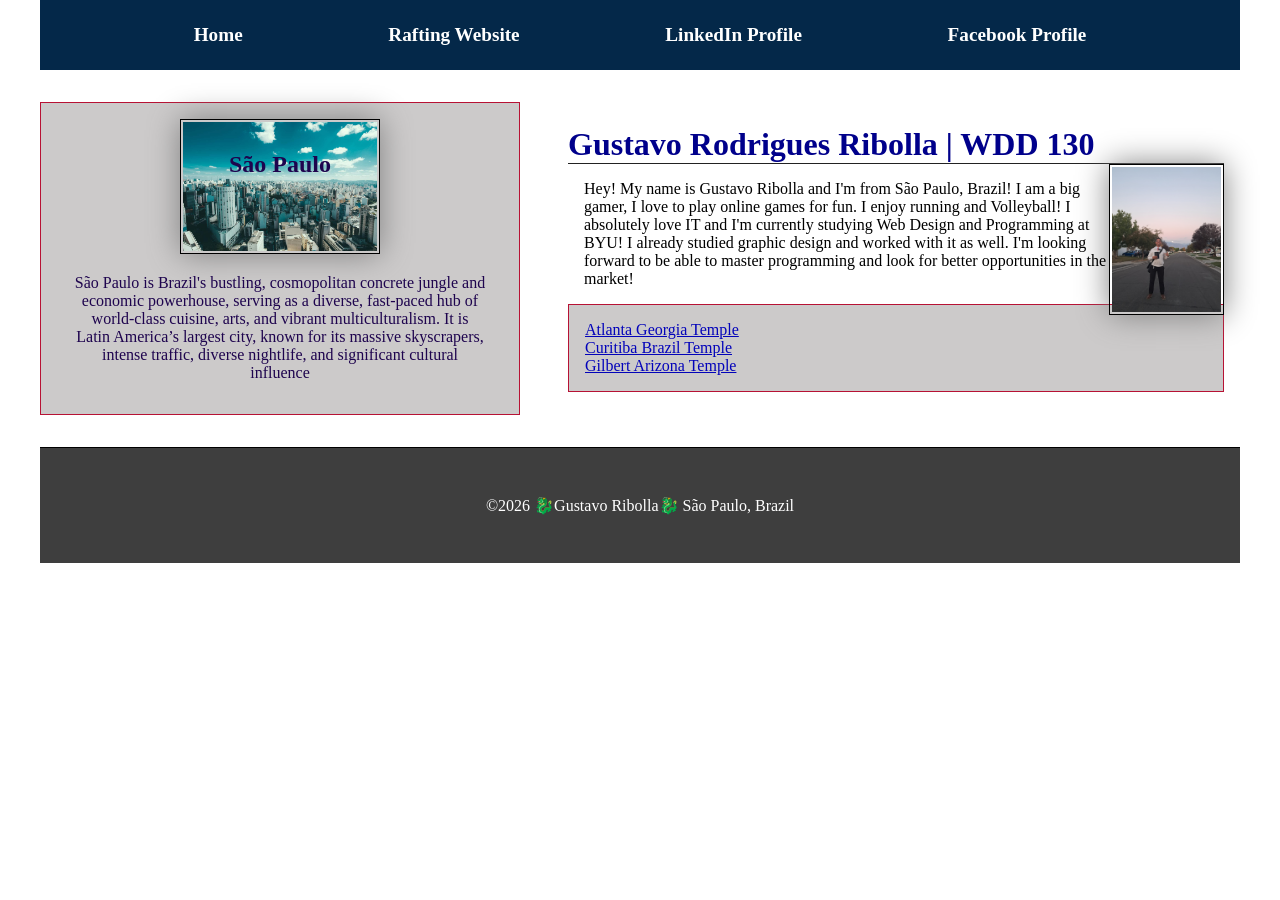
<file: index.html>
<!DOCTYPE html>
<html lang="en">

<head>
    <meta charset="UTF-8">
    <meta name="viewport" content="width=device-width, initial-scale=1.0">
    <title>WDD 130 | Gustavo Rodrigues Ribolla </title>
    <meta name="description" content="Hey! I'm Gustavo Ribolla, studying 
    web development at BYU. This page shares who I am and helps create future connections.">
    <meta name="author" content="Gustavo Ribolla">
    <link rel="stylesheet" href="styles/styles.css">
</head>

<body>
    <header>
        <nav>
            <a href="#">Home</a>
            <a href="wwr/">Rafting Website</a>
            <a href="www.linkedin.com/in/gustavo-ribolla-304529262" target="_blank">LinkedIn
                Profile</a>
            <a href="https://www.facebook.com/gustavo.ribolla.9" target="_blank">Facebook
                Profile</a>
        </nav>
    </header>

    <div class="grid">
        <main>
            <h1>Gustavo Rodrigues Ribolla | WDD 130</h1>
            <img src="images/profile.jpg" alt="Gustavo Rodrigues Ribolla" width="200">
            <p>Hey! My name is Gustavo Ribolla and I'm from São Paulo, Brazil!
                I am a big gamer, I love to play online games for fun.
                I enjoy running and Volleyball! I absolutely love IT
                and I'm currently studying Web Design and Programming
                at BYU! I already studied graphic design and worked with it
                as well. I'm looking forward to be able to master programming
                and look for better opportunities in the market!
            </p>
            <ul class="box">
                <li><a href="https://newsroom.churchofjesuschrist.org/article/atlanta-georgia-temple"
                      target="_blank">Atlanta Georgia Temple</a></li>
                <li><a href="https://newsroom.churchofjesuschrist.org/article/curitiba-brazil-temple"
                      target="_blank">Curitiba Brazil Temple</a></li>
                <li><a href="https://newsroom.churchofjesuschrist.org/article/gilbert-arizona-temple"
                      target="_blank">Gilbert Arizona Temple</a></li>
            </ul>
        </main>
        <aside class="box">
            <h2>São Paulo</h2>
            <img src="styles/saopaulo.jpg" alt="São Paulo Big City">
            <p>São Paulo is Brazil's bustling, cosmopolitan concrete jungle and economic powerhouse,
                serving as a diverse, fast-paced hub of world-class cuisine, arts, and vibrant
                multiculturalism. It is Latin America’s largest city, known for its massive
                skyscrapers,
                intense traffic, diverse nightlife, and significant cultural influence</p>
        </aside>
    </div>
    <footer>
        <p>©2026 🐉Gustavo Ribolla🐉 São Paulo, Brazil </p>
    </footer>
</body>

</html>
</file>
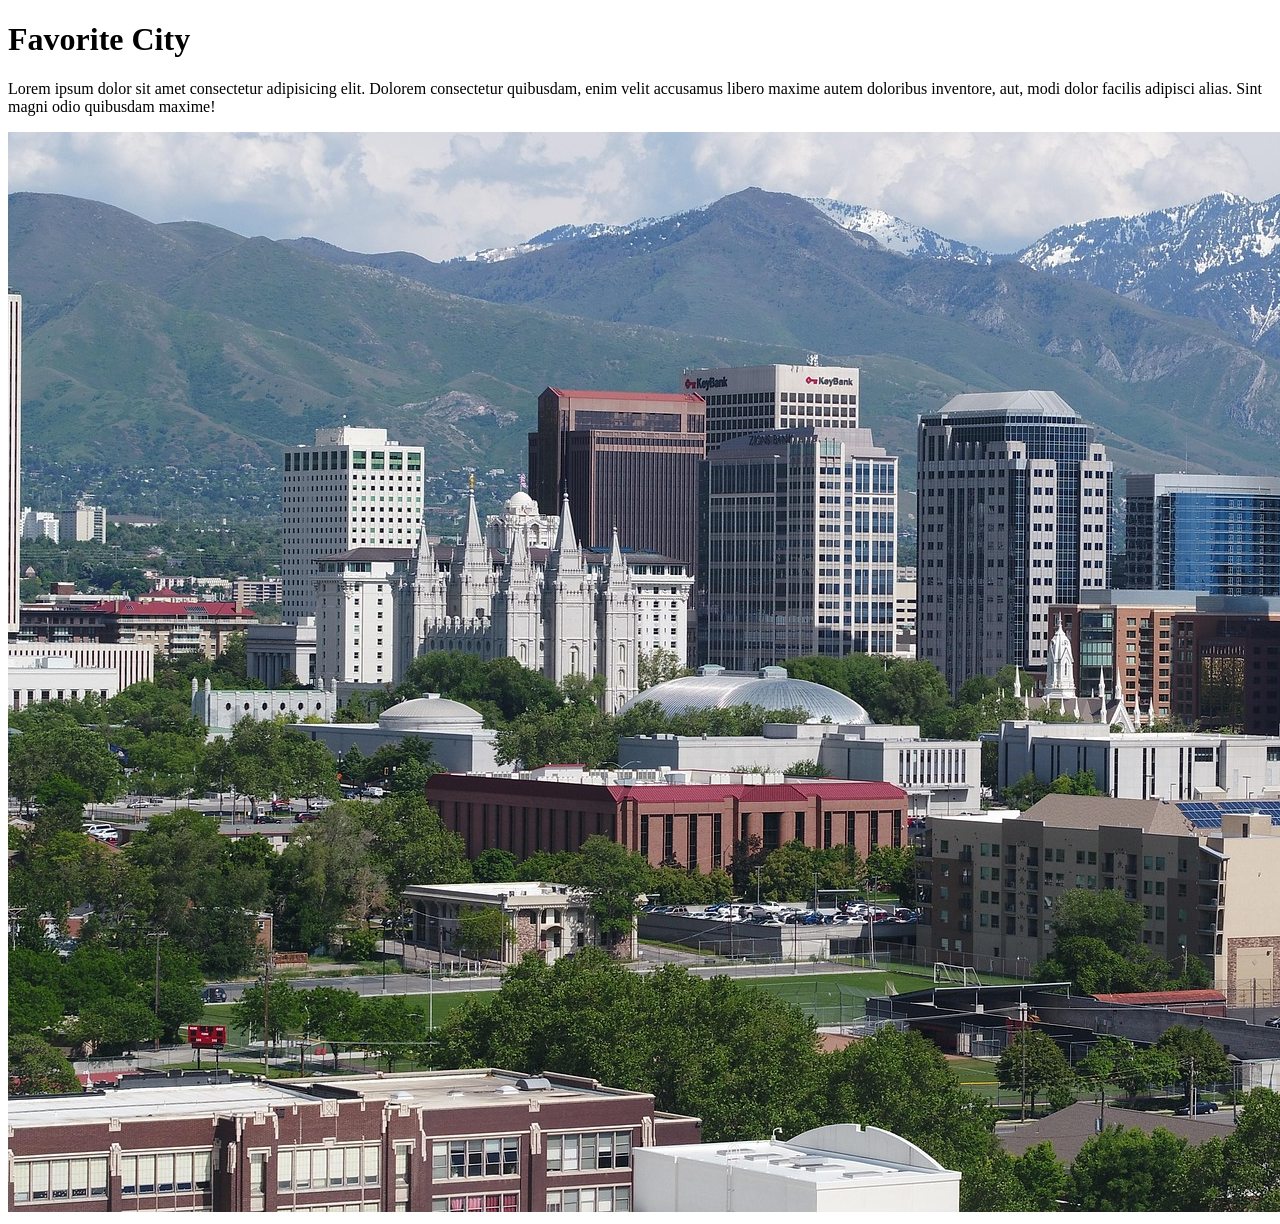
<file: week01/favorite-city.html>
<!DOCTYPE html>
<html lang="en">

<head>
    <meta charset="UTF-8">
    <meta name="viewport" content="width=device-width, initial-scale=1.0">
    <title>Document</title>
</head>

<body>
    <h1>Favorite City</h1>
    <p>Lorem ipsum dolor sit amet consectetur adipisicing elit. Dolorem consectetur quibusdam, enim
        velit accusamus libero maxime autem doloribus inventore, aut, modi dolor facilis adipisci
        alias. Sint magni odio quibusdam maxime!</p>
    <img src="images/salt-lake-city.jpg" alt="Salt Lake City">
</body>

</html>
</file>
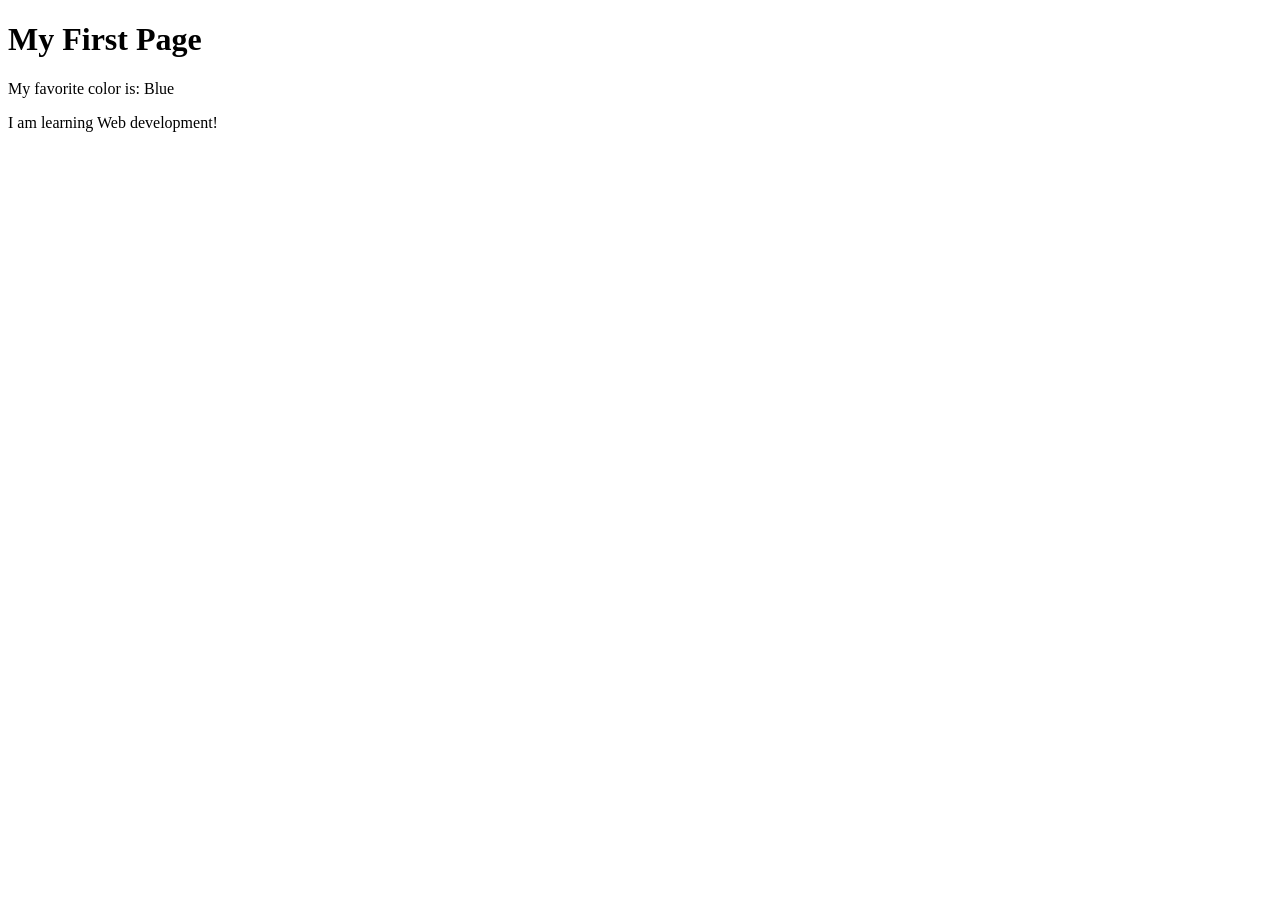
<file: week01/first-page.html>
<!DOCTYPE html>
<html lang="en">

<head>
    <meta charset="UTF-8">
    <meta name="viewport" content="width=device-width, initial-scale=1.0">
    <title>My First Page</title>
</head>

<body>
    <h1>My First Page</h1>
    <p>My favorite color is: Blue</p>
    <p>I am learning Web development!</p>
</body>

</html>
</file>
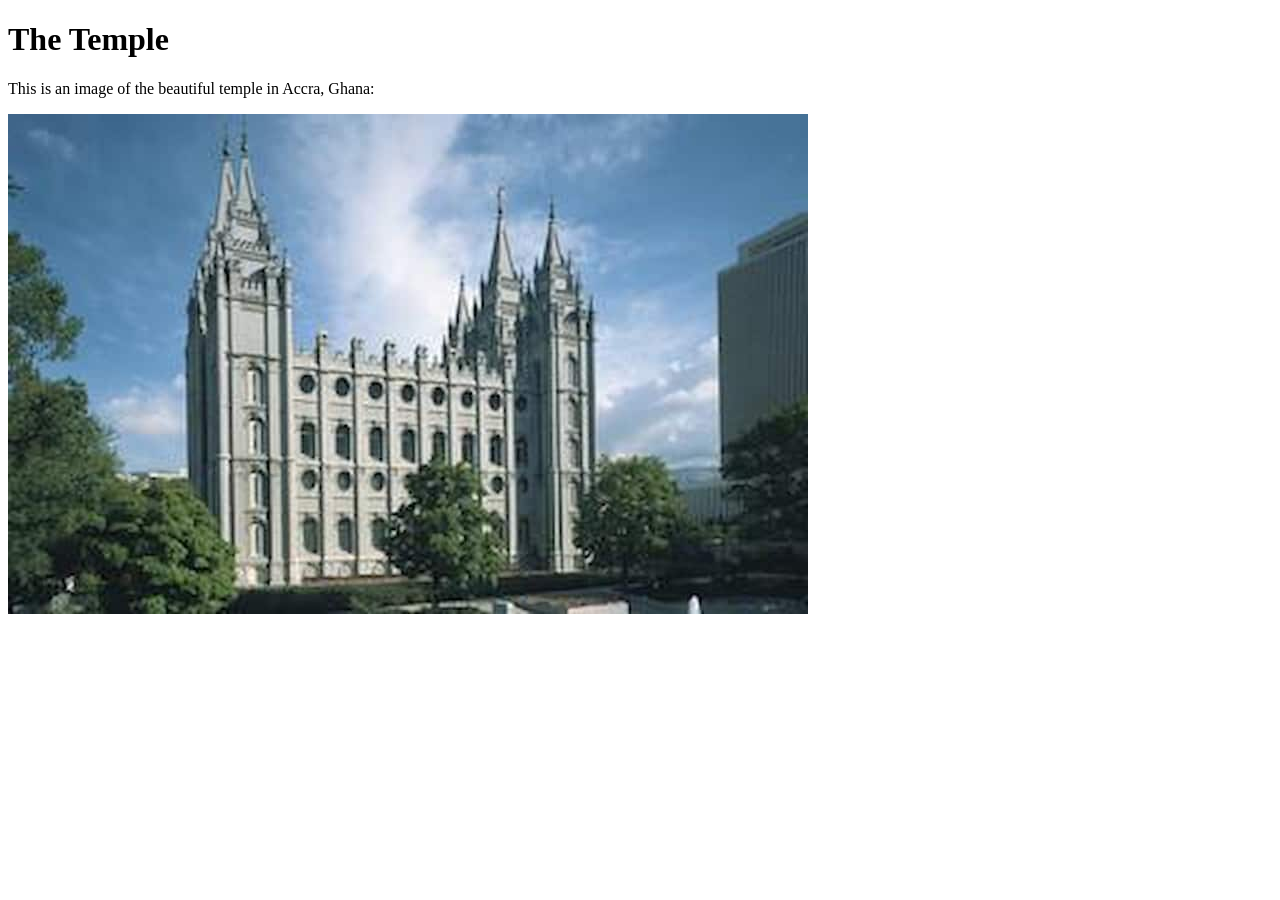
<file: week01/images-solution.html>
<!DOCTYPE html>
<html lang="en">
<head>
    <meta charset="UTF-8">
    <meta name="viewport" content="width=device-width, initial-scale=1.0">
    <title>Temple Image</title>
</head>
<body>
    <h1>The Temple</h1>
    <p>This is an image of the beautiful temple in Accra, Ghana:</p>
    <img src="images/temple-small.jpg" alt="The Accra Ghana Temple">
    
</body>
</html>
</file>
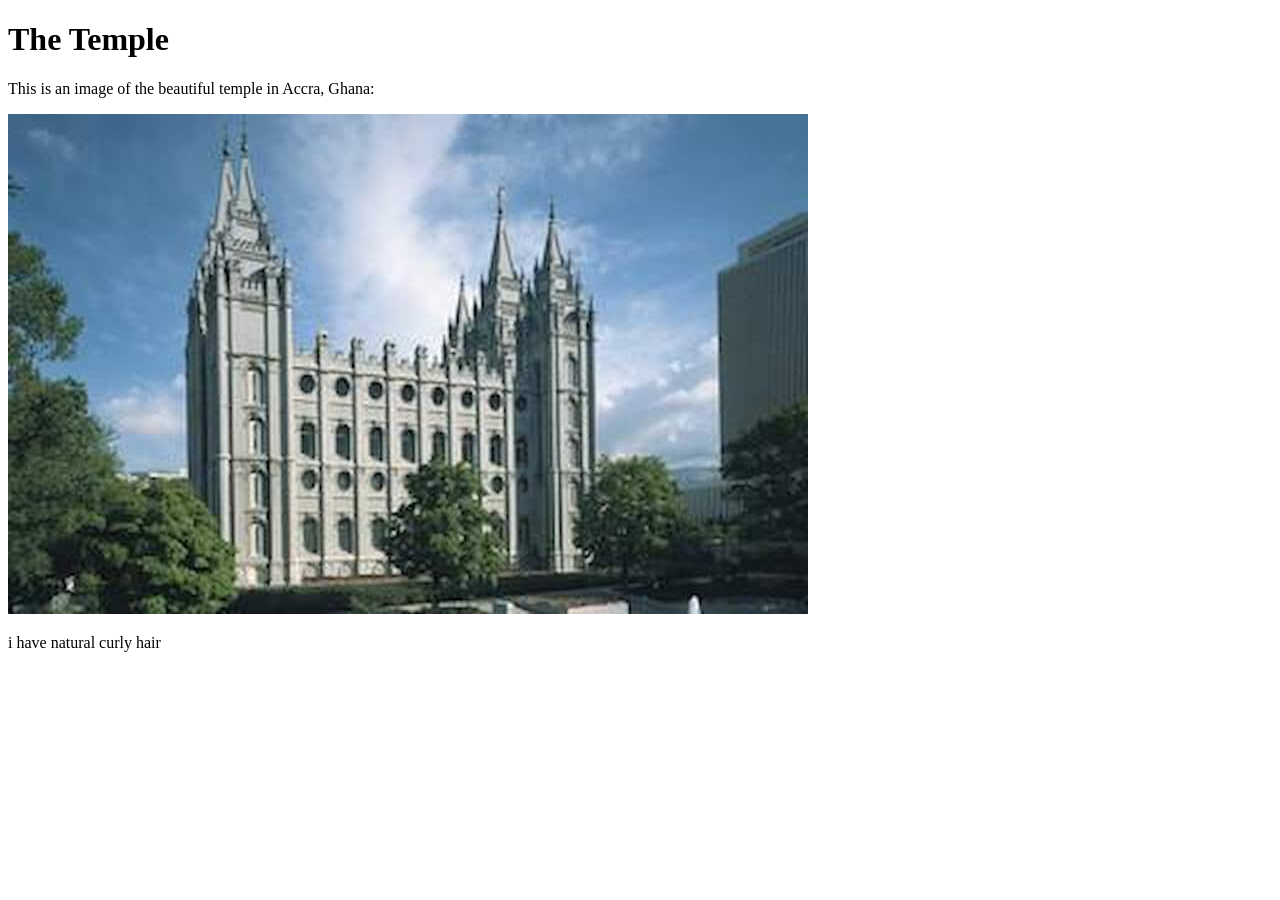
<file: week01/images.html>
<!DOCTYPE html>
<html lang="en">

<head>
    <meta charset="UTF-8">
    <meta name="viewport" content="width=device-width, initial-scale=1.0">
    <title>Temple Image</title>
</head>

<body>
    <h1>The Temple</h1>
    <p>This is an image of the beautiful temple in Accra, Ghana:</p>
    <img src="images/temple-small.jpg" alt="The Accra Ghana Temple!">
    <p>i have natural curly hair</p>

</body>

</html>
</file>
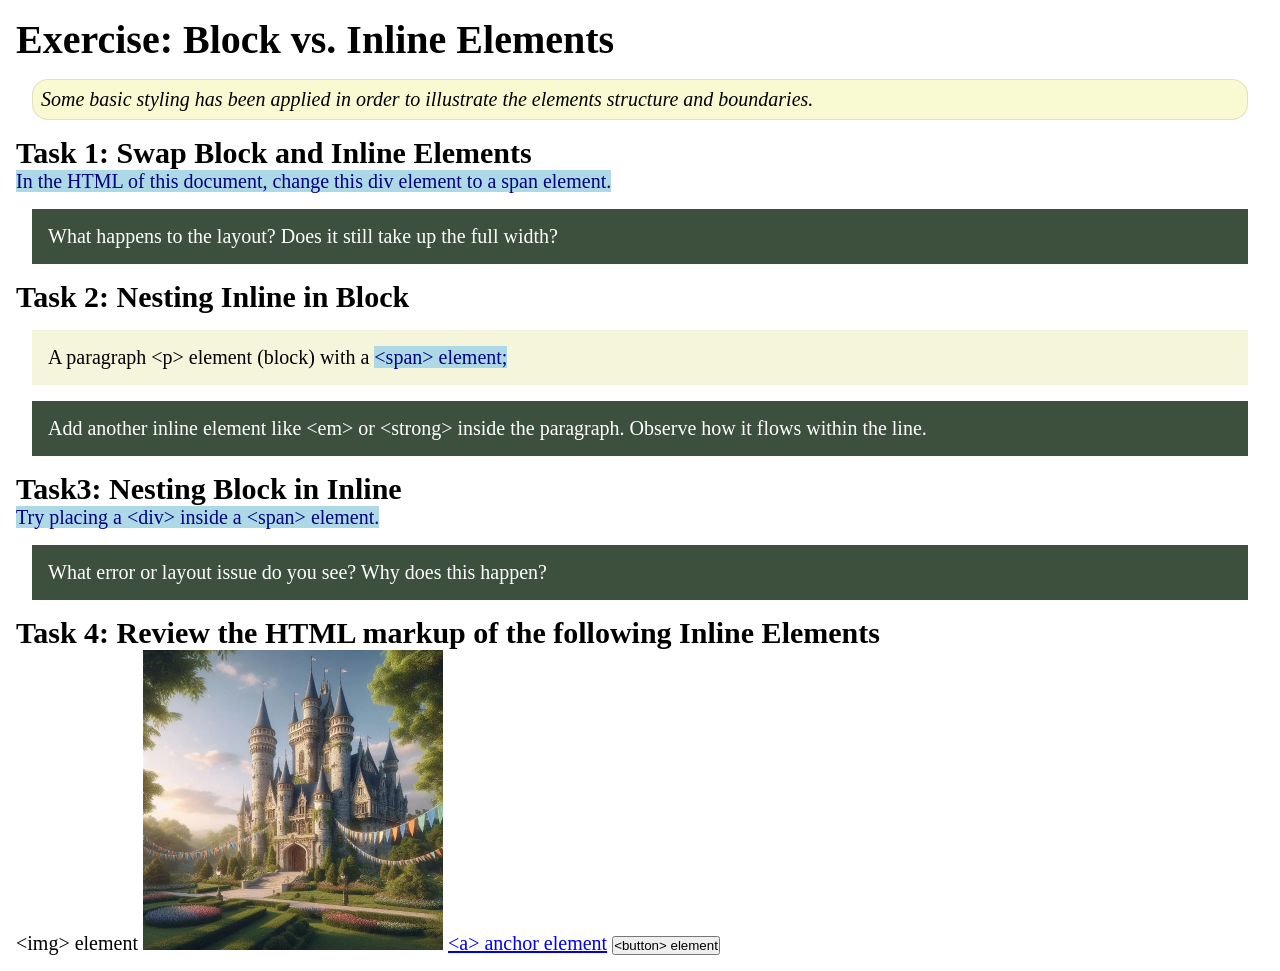
<file: week02/block-vs-inline.html>
<!DOCTYPE html>
<html lang="en">

<head>
    <meta charset="UTF-8">
    <meta name="viewport" content="width=device-width, initial-scale=1.0">
    <title>Exercise: Block vs. Inline Elements</title>
    <link rel="stylesheet" href="styles/block-vs-inline.css">
</head>

<body>
    <main>
        <h1>Exercise: Block vs. Inline Elements</h1>
        <p class="note">Some basic styling has been applied in order to illustrate the elements
            structure and
            boundaries.</p>

        <h2>Task 1: Swap Block and Inline Elements</h2>
        <span>In the HTML of this document, change this div element to a span element.</span>

        <p class="question">What happens to the layout? Does it still take up the full width?</p>

        <h2>Task 2: Nesting Inline in Block</h2>
        <p>A paragraph &lt;p&gt; element (block) with a <span>&lt;span&gt; element;</span></p>
        <p class="question">Add another inline element like &lt;em&gt; or &lt;strong&gt; inside the
            paragraph. Observe
            how it flows within the line.</p>

        <h2>Task3: Nesting Block in Inline</h2>
        <span>Try placing a &lt;div&gt; inside a &lt;span&gt; element.</span>
        <p class="question">What error or layout issue do you see? Why does this happen?</p>


        <h2>Task 4: Review the HTML markup of the following Inline Elements</h2>
        &lt;img&gt; element
        <img src="images/castle.webp" alt="placeholder image (images are inline)" width="300"
          height="300">
        <a href="https://churchofjesuschrist.org">&lt;a&gt; anchor element</a>
        <button type="button">&lt;button&gt; element</button>
    </main>
</body>

</html>
</file>
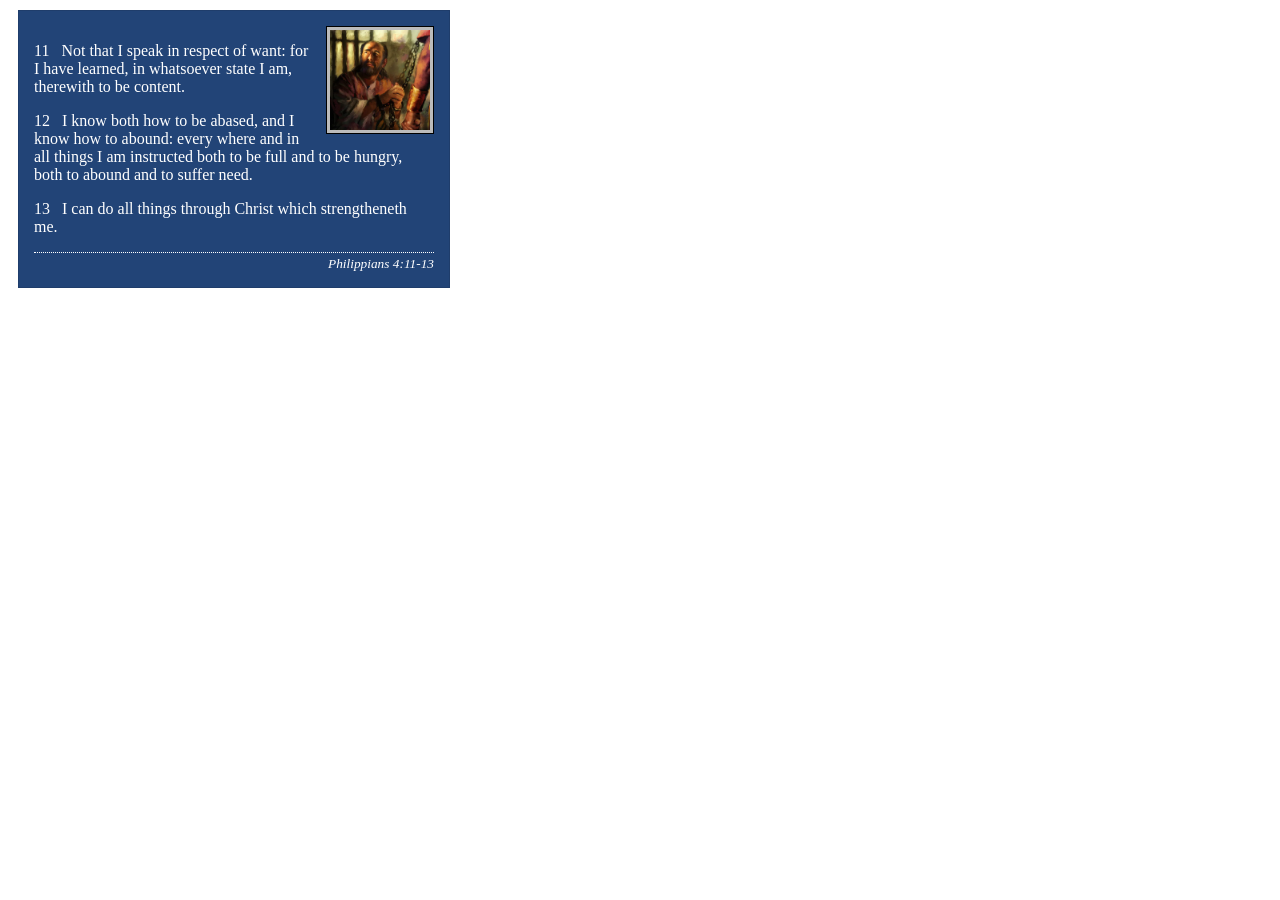
<file: week02/box-model-solution.html>
<!DOCTYPE html>
<html lang="en">
<head>
    <meta charset="UTF-8">
    <meta name="viewport" content="width=device-width, initial-scale=1.0">
    <title>Box Model Activity</title>
    <link rel="stylesheet" href="styles/box-model-solution.css">
</head>
<body>
    <main>
        <div class="callout">
            <img src="images/apostle-paul-imprisoned.webp" alt="Paul the Apostle - Imprisoned in Rome" width="200" height="200">
            <blockquote>
                <p>11 &nbsp; Not that I speak in respect of want: for I have learned, in whatsoever state I am, therewith to be content.</p>
                <p>12 &nbsp; I know both how to be abased, and I know how to abound: every where and in all things I am instructed both to be full and to be hungry, both to abound and to suffer need.</p>
                <p>13 &nbsp; I can do all things through Christ which strengtheneth me.</p>
            </blockquote>
            <cite>Philippians 4:11-13</cite>
        </div>
    </main>
</body>
</html>
</file>
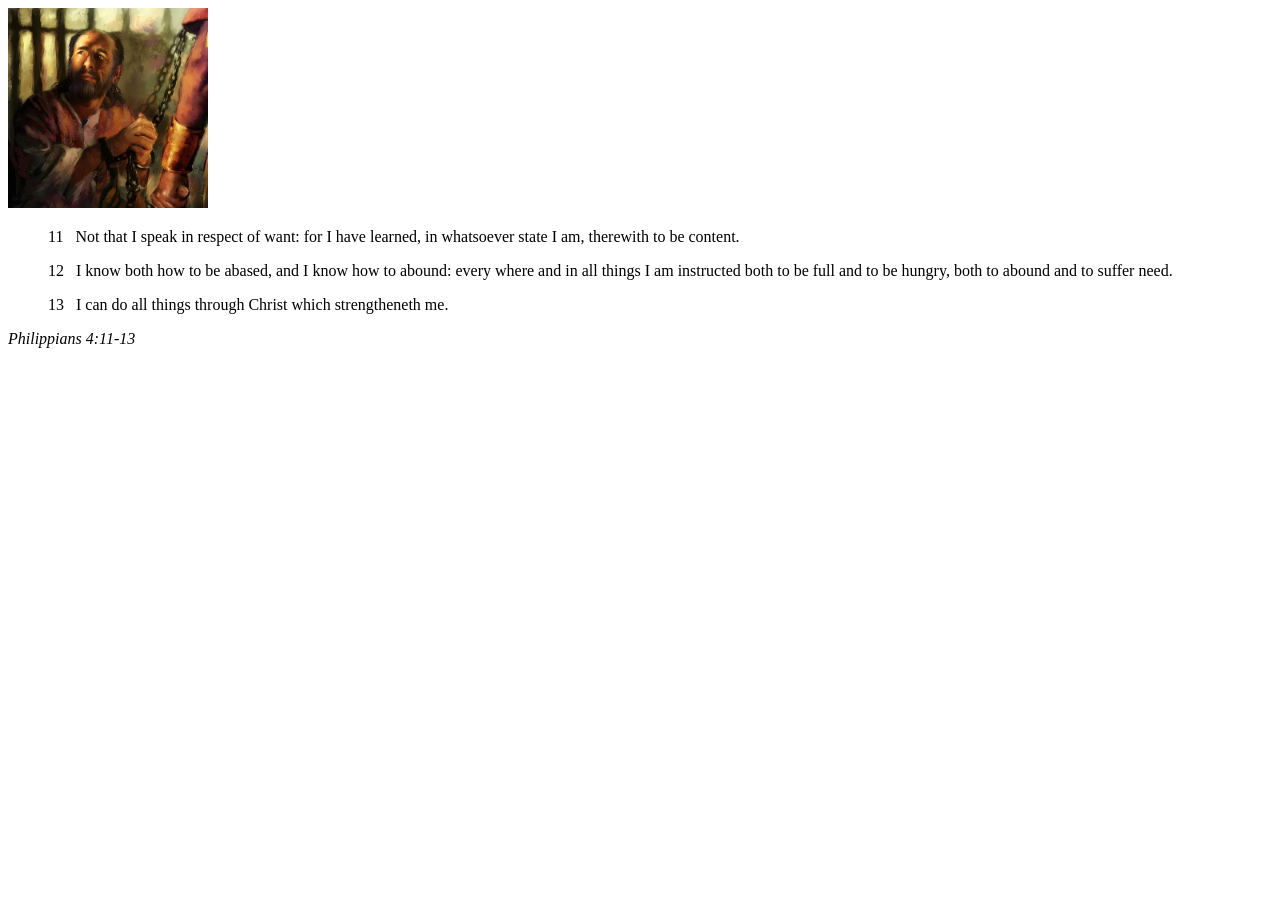
<file: week02/box-model.html>
<!DOCTYPE html>
<html lang="en">
<head>
    <meta charset="UTF-8">
    <meta name="viewport" content="width=device-width, initial-scale=1.0">
    <title>Box Model Activity</title>
</head>
<body>
    <main>
        <div class="callout">
            <img src="images/apostle-paul-imprisoned.webp" alt="Paul the Apostle - Imprisoned in Rome" width="200" height="200">
            <blockquote>
                <p>11 &nbsp; Not that I speak in respect of want: for I have learned, in whatsoever state I am, therewith to be content.</p>
                <p>12 &nbsp; I know both how to be abased, and I know how to abound: every where and in all things I am instructed both to be full and to be hungry, both to abound and to suffer need.</p>
                <p>13 &nbsp; I can do all things through Christ which strengtheneth me.</p>
            </blockquote>
            <cite>Philippians 4:11-13</cite>
        </div>
    </main>
</body>
</html>
</file>
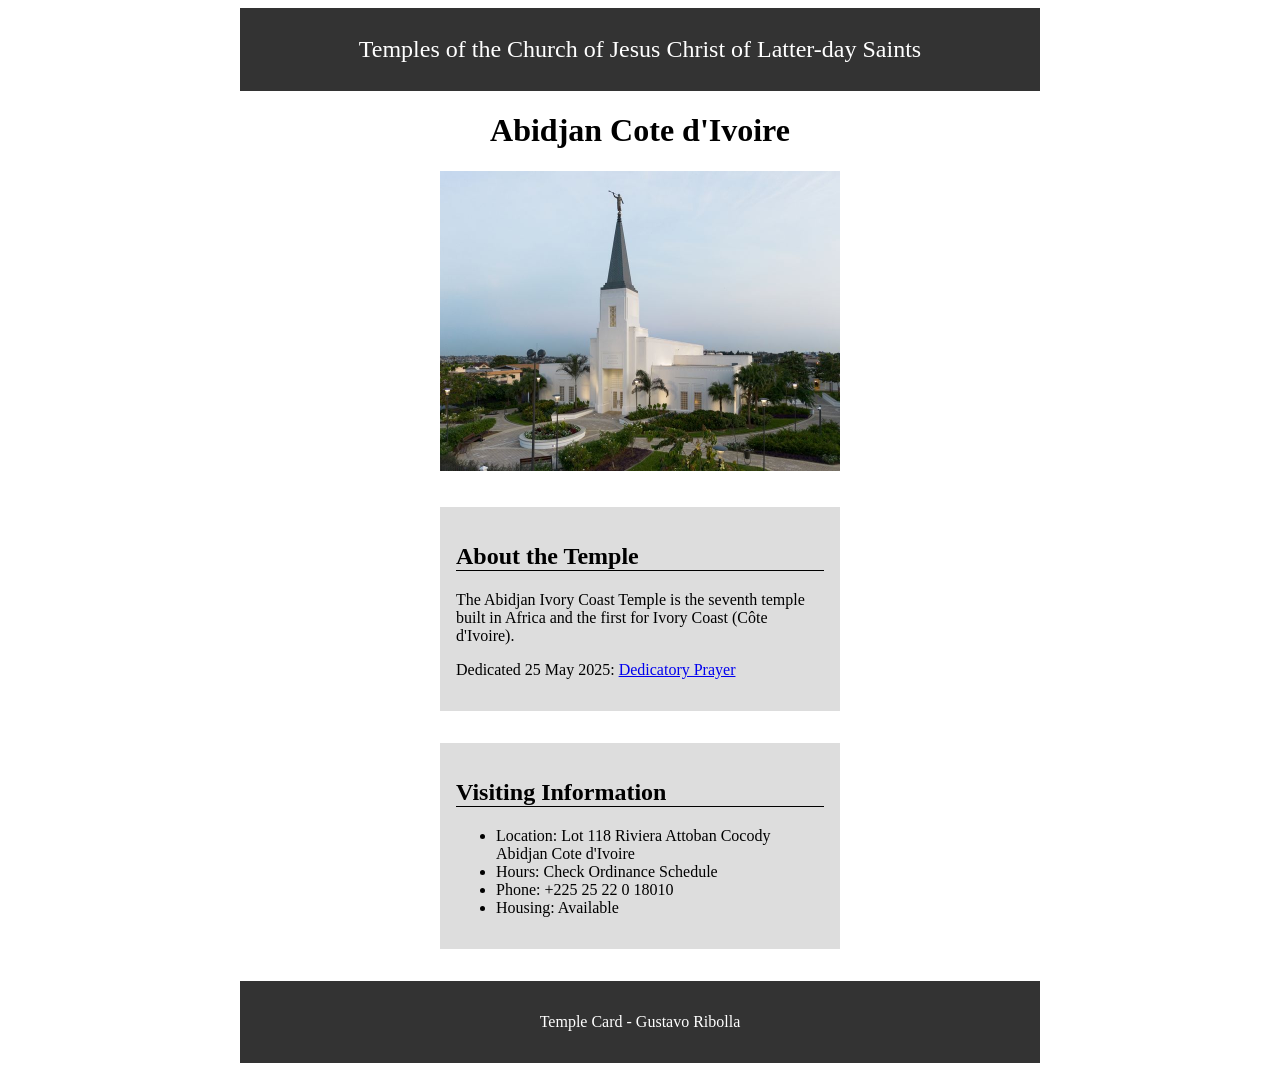
<file: week02/temple.html>
<!DOCTYPE html>
<html lang="en">

<head>
    <meta charset="UTF-8">
    <meta name="viewport" content="width=device-width, initial-scale=1.0">
    <title>Temple Card - Abidjan Cote d'Ivoire</title>
    <link rel="stylesheet" href="styles/temple.css">
</head>

<body>
    <header>
        <p>Temples of the Church of Jesus Christ of Latter-day Saints</p>
    </header>
    <main>
        <h1>Abidjan Cote d'Ivoire</h1>
        <picture>
            <img src="images/abidjan-ivory-coast.jpeg" alt="Abidjan Cote d'Ivoire Temple">
        </picture>
        <section>
            <h2>About the Temple</h2>
            <p>The Abidjan Ivory Coast Temple is the seventh temple built in Africa and the first
                for Ivory Coast (Côte
                d'Ivoire).</p>
            <p>Dedicated 25 May 2025: <a
                  href="https://www.churchofjesuschrist.org/temples/dedicatory-prayer/abidjan-ivory-coast-temple/2025-05-25?lang=eng"
                  target="_blank" rel="noopener noreferrer">Dedicatory Prayer</a></p>
        </section>
        <section>
            <h2>Visiting Information</h2>
            <ul>
                <li>Location: Lot 118 Riviera Attoban Cocody Abidjan Cote d'Ivoire</li>
                <li>Hours: Check Ordinance Schedule</li>
                <li>Phone: +225 25 22 0 18010</li>
                <li>Housing: Available</li>
            </ul>
        </section>
    </main>
    <footer>
        <p>Temple Card - Gustavo Ribolla</p>
    </footer>
</body>

</html>
</file>
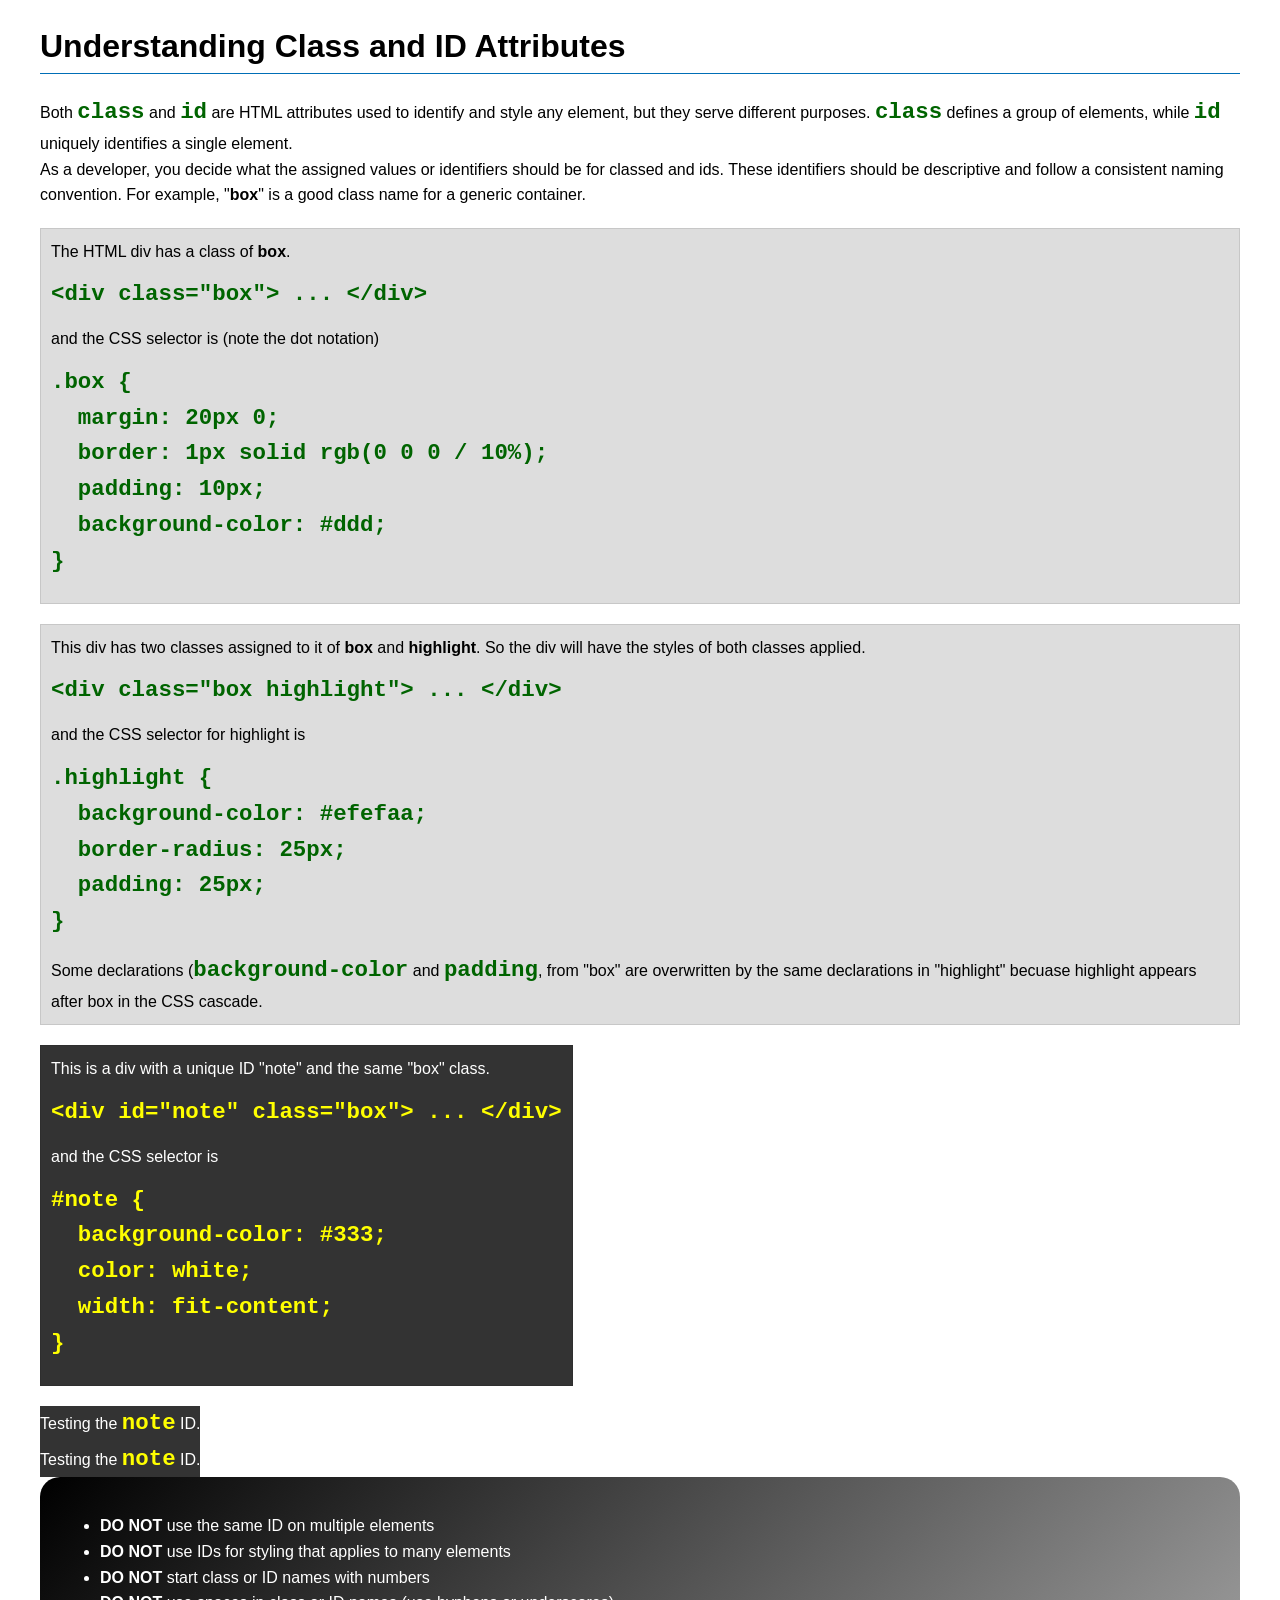
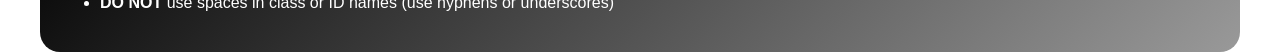
<file: week03/class-and-id.html>
<!DOCTYPE html>
<html lang="en">

<head>
    <meta charset="UTF-8">
    <meta name="viewport" content="width=device-width, initial-scale=1.0">
    <title>Class vs ID Attributes</title>
    <link rel="stylesheet" href="styles/class-and-id.css">
</head>

<body>
    <h1>Understanding Class and ID Attributes</h1>
    <p>Both <code>class</code> and <code>id</code> are HTML attributes used to identify and style
        any element, but they
        serve different purposes. <code>class</code> defines a group of elements, while
        <code>id</code> uniquely
        identifies a single element.
    </p>
    <p>As a developer, you decide what the assigned values or identifiers should be for classed and
        ids. These
        identifiers should be
        descriptive and follow a consistent naming convention. For example, "<strong>box</strong>"
        is a good class name
        for a generic container.</p>
    <div class="box">
        <p>The HTML div has a class of <strong>box</strong>.</p>
        <pre><code class="html">&lt;div class="box"&gt; ... &lt;/div&gt;</code></pre>
        and the CSS selector is (note the dot notation)
        <pre><code class="css">.box {
  margin: 20px 0;
  border: 1px solid rgb(0 0 0 / 10%);
  padding: 10px;
  background-color: #ddd; 
}</code></pre>
    </div>

    <div class="box">
        <p>This div has two classes assigned to it of <strong>box</strong> and
            <strong>highlight</strong>. So the div
            will have the styles of both classes applied.
        </p>
        <pre><code class="html">&lt;div class="box highlight"&gt; ... &lt;/div&gt;</code></pre>
        and the CSS selector for highlight is
        <pre><code class="css">.highlight {
  background-color: #efefaa;
  border-radius: 25px;
  padding: 25px;
}</code></pre>
        <p>Some declarations (<code>background-color</code> and <code>padding</code>, from "box" are
            overwritten by the same declarations in "highlight" becuase highlight appears after box
            in the CSS cascade.</p>
    </div>

    <div id="note" class="box">
        <p>This is a div with a unique ID "note" and the same "box" class.</p>
        <pre><code class="html">&lt;div id="note" class="box"&gt; ... &lt;/div&gt;</code></pre>
        and the CSS selector is
        <pre><code class="css">#note {
  background-color: #333;
  color: white;
  width: fit-content;
}</code></pre>
    </div>

    <div id="note">
        <p>Testing the <code>note</code> ID.</p>
    </div>

    <div id="note">
        <p>Testing the <code>note</code> ID.</p>
    </div>

    <section id="best-practice">
        <ul>
            <li><strong>DO NOT</strong> use the same ID on multiple elements</li>
            <li><strong>DO NOT</strong> use IDs for styling that applies to many elements</li>
            <li><strong>DO NOT</strong> start class or ID names with numbers</li>
            <li><strong>DO NOT</strong> use spaces in class or ID names (use hyphens or underscores)
            </li>
        </ul>
    </section>


</body>

</html>
</file>
<file: styles/styles.css>
nav {
    background-color: darkblue;
    padding: 10px;
}

nav a {
    color: white;
    display: block;
    padding: 20px;
}

h1 {
    color: darkblue;
}

img {
    width: 150px;
    height: auto;
    border: 1px solid black;
    padding: 2px;
    box-shadow: 0 0 30px gray;
}

p {
    padding: 1rem;
}

* {
    box-sizing: border-box;
    margin: 0;
    padding: 0;
}

a {
    color: rgb(3, 3, 186);
}

header,
.grid,
footer {
    max-width: 1200px;
    margin: 0 auto;
}

nav {
    background-color: #042849;
    padding: 1rem;
    display: flex;
    justify-content: space-evenly;
    align-items: center;
}

nav a {
    display: block;
    padding: 0.5rem;
    text-decoration: none;
    font-size: 1.2rem;
    font-weight: 700;
    color: #fff;

    /*shorthand for white and #ffffff;*/
}

main {
    max-width: 50rem;
    grid-column: 2/3;
    margin: 1rem;
}

h1 {
    border-bottom: 1px solid #222;
}

aside {
    width: 30rem;
    position: relative;
    grid-column: 1/2;
    grid-row: 1/2;
    text-align: center;
    position: relative;
}

aside img {
    width: 200px;
    height: auto;
    text-align: center;
}

aside h2 {
    position: absolute;
    left: 50%;
    transform: translateX(-50%);
    top: 3rem;
}

main img {
    width: 115px;
    height: auto;
    border: 1px solid black;
    padding: 2px;
    box-shadow: 0 0 30px gray;
    float: right;
}

footer {
    background-color: #3e3e3e;
    color: #fff;
    padding: 2rem 1rem;
    margin-top: 15px;
    border-top: 1px solid #000;
    text-align: center;
}

ul {
    list-style: none;
    padding: 1rem;
}

/* Class Selectors */
.box {
    border: 1px solid#b71234;
    height: auto;
    padding: 1rem;
    background-color: #cccaca;
    color: #1e044e;
}

.grid {
    display: grid;
    align-items: center;
    gap: 2rem;
    margin-top: 2rem;
    margin-bottom: 2rem;
}
</file>
<file: week02/styles/block-vs-inline.css>
* {
    margin: 0;
    padding: 0;
}

body {
    font-size: 20px;
    margin: 1rem;
}

p,
div {
    background-color: beige;
    margin: 1rem;
    padding: 1rem;
}

span {
    color: navy;
    background-color: lightblue;
}

code {
    margin: 0;
    padding: 0;
    color: green;
    font-size: 1.2rem;
}

.note {
    font-style: italic;
    background-color: lightgoldenrodyellow;
    border-radius: 1rem;
    border: 1px solid rgb(0 0 0 / 10%);
    margin: 1rem;
    padding: .5rem;
}

.question {
    background-color: #3d503d;
    color: #fff;
}
</file>
<file: week02/styles/box-model-solution.css>
.callout {
    max-width: 400px;
    margin: 10px;
    border: 1px solid rgba(0, 0, 0, .1);
    padding: 15px;
    background-color: #247;
    color: #fff;
}

.callout img {
    float: right;
    margin: 0 0 10px 15px;
    border: 1px solid #000;
    padding: 3px;
    background-color: #bbb;
    width: 100px;
    height: auto;

}

blockquote {
    margin: 0;
}

cite {
    display: block;
    border-top: 1px dotted #fff;
    padding-top: 3px;
    text-align: right;
    font-size: smaller;
}
</file>
<file: week02/styles/temple.css>
* {
    box-sizing: border-box;
}

img {
    width: 100%;
    height: auto;
}

header,
main,
footer {
    max-width: 800px;
    margin: 0 auto;
}

header {
    background-color: #333333;
    color: white;
    padding: .25rem;
    text-align: center;
    font-size: 1.5rem;
}

main {
    width: 400px;
    margin: 0 auto;
}

h1 {
    text-align: center;
}

section {
    margin: 2em 0;
    background-color: #dddddd;
    padding: 1rem;
}

section h2 {
    text-align: left;
    border-bottom: solid #000 1px;
}

footer {
    background-color: #333333;
    padding: 1em;
    text-align: center;
    color: #fff;
}
</file>
<file: week03/styles/class-and-id.css>
body {
    font-family: Arial, sans-serif;
    line-height: 1.6;
    margin: 0;
    padding: 0 40px;
}

h1 {
    border-bottom: 1px solid rgb(0 110 182);
    padding-bottom: 0;
}



p {
    margin: 0;
}

code {
    color: darkgreen;
    font-weight: 700;
    font-size: 1.4rem;
}

/* Class examples - can be reused */

.box {
    margin: 20px 0;
    border: 1px solid rgb(0 0 0 / 10%);
    padding: 10px;
    background-color: #ddd; /* this is shorthand for #dddddd */
}

.highlight {
    background-color: #efefaa;
    border-radius: 25px;
    padding: 25px;
}

/* ID examples - should be unique */

#note {
    background-color: #333;
    color: white;
    width: fit-content;
}

#note code {
    color: yellow;
}

#best-practice {
    background: linear-gradient(135deg, #000 0%, #999 100%);
    color: white;
    border-radius: 20px;
    padding: 20px
}
</file>
